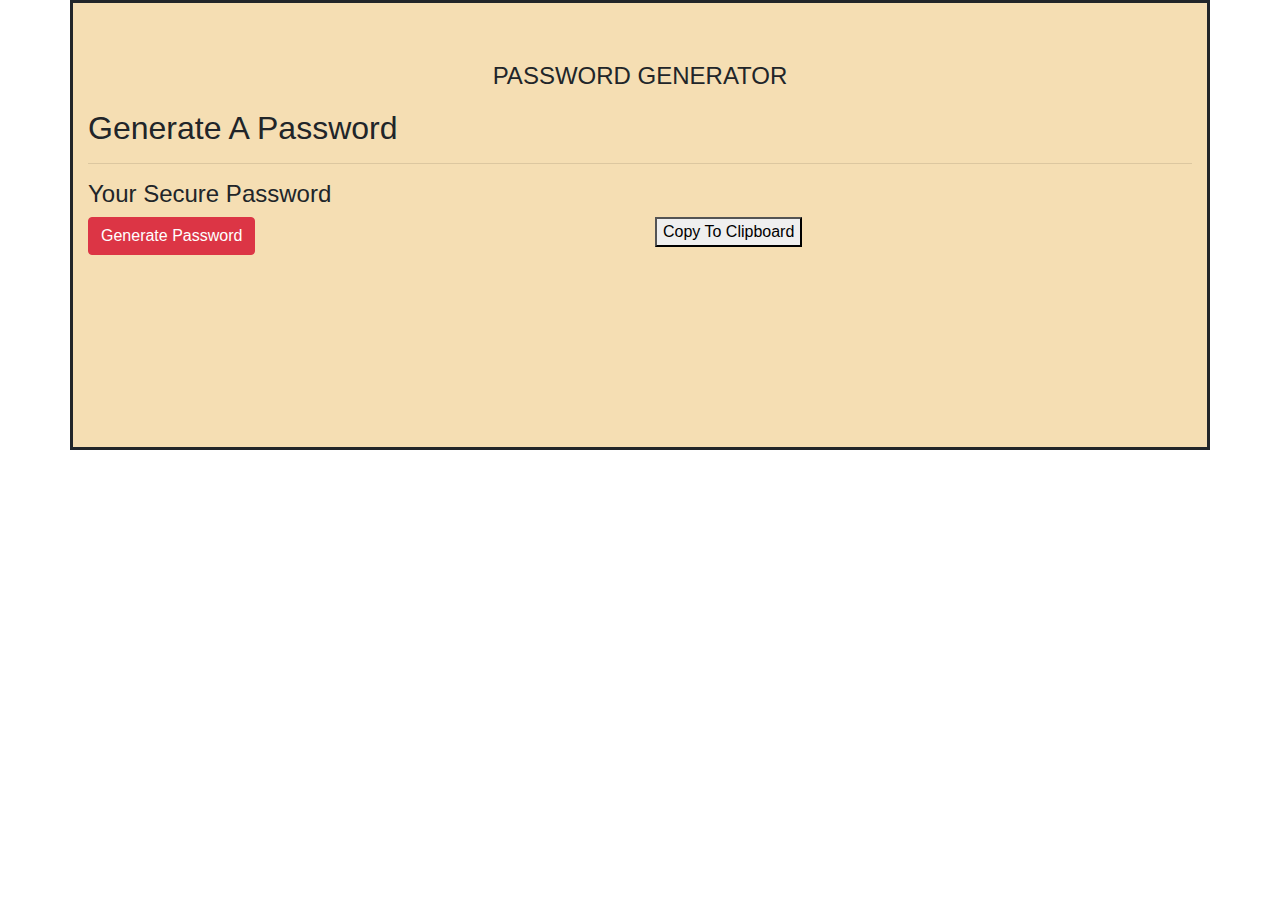
<file: index.html>
<!DOCTYPE html>
<html lang="en">
<head>
    <meta charset="UTF-8">
    <meta name="viewport" content="width=device-width, initial-scale=1.0">
    <meta http-equiv="X-UA-Compatible" content="ie=edge">   
    <link rel="stylesheet" type="text/css" href="stylesheet.css"> 
    <link href="https://stackpath.bootstrapcdn.com/bootstrap/4.4.1/css/bootstrap.min.css" rel="stylesheet" integrity="sha384-Vkoo8x4CGsO3+Hhxv8T/Q5PaXtkKtu6ug5TOeNV6gBiFeWPGFN9MuhOf23Q9Ifjh" crossorigin="anonymous">
   
    
    <title>My test</title>
</head>
<body>
    
<div class="container">   
        <div class="row">
            <div class="col-md-12">
                <p id="header">PASSWORD GENERATOR</p>
            </div>
        </div>
        
        <div class="row">
            <div class ="col-md-12">
                <div class="box">
                    <h2 id="secure">Generate A Password</h2
                    <br>
                    <hr>
                </div>
            </div>
        </div>

        <div class="row"> 
            <div class = "col-md-12">
                <h4 id="boxPassword">Your Secure Password</h4>             
            </div>
        </div>

        <div class="row">
            <div class="col-md-6">
                <button type="button" class="btn btn-danger" onclick="userPrompts()">Generate Password</button>
                               
            </div>        
            <div class="col-md-6">
                <button onclick ="pasteToClip()">Copy To Clipboard</button>   
                
            </div> 
        </div>                          
</div>
         

<script src="javatest.js"></script>  

 
</body>
</html>
</file>
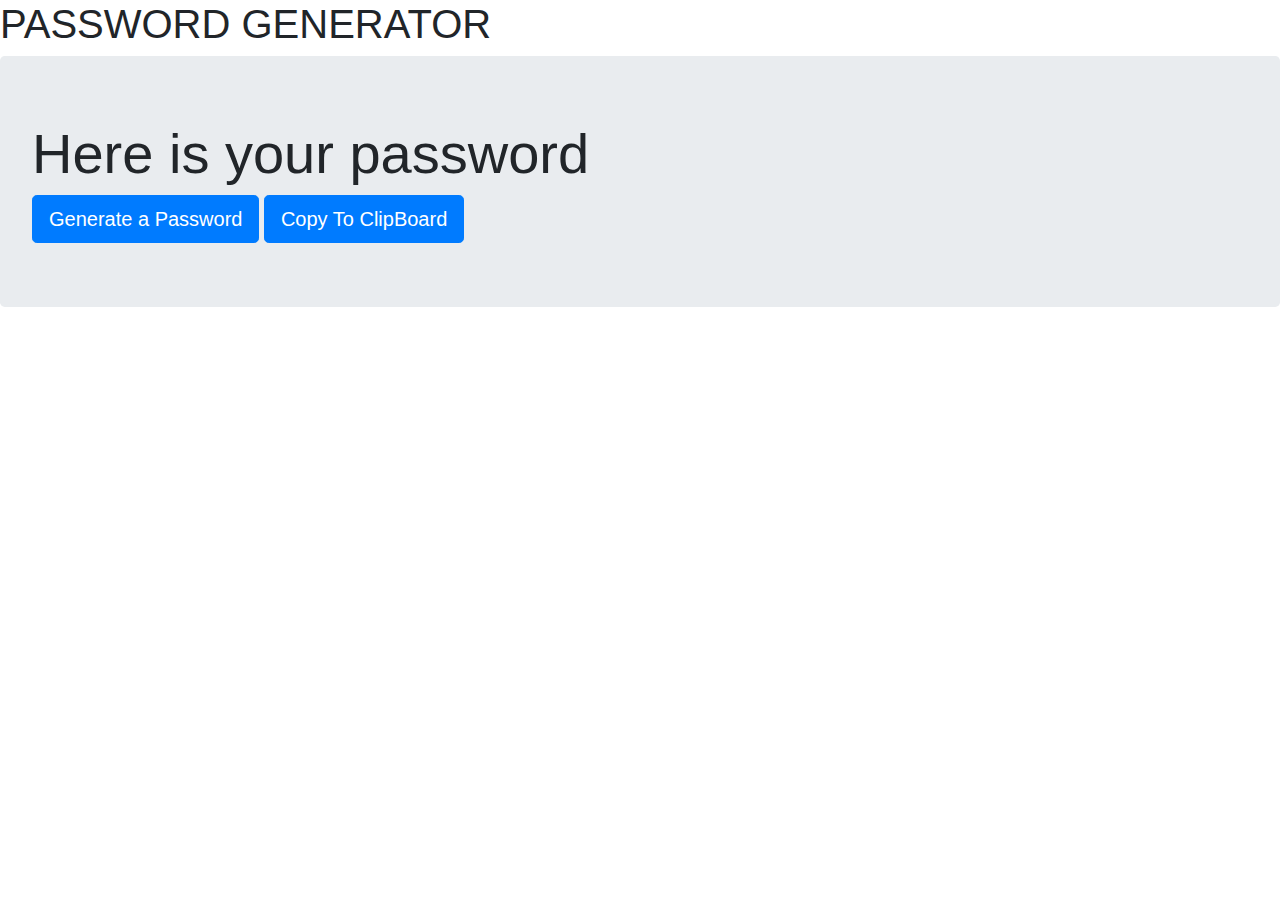
<file: Htmlpwgen.html>
<!DOCTYPE html>
<html lang="en">
<head>
    <meta charset="UTF-8">
    <meta name="viewport" content="width=>, initial-scale=1.0">
    <meta http-equiv="X-UA-Compatible" content="ie=edge">
    <a rel="stylesheet" type="text/css" href="stylesheet.css"></a>
    <link href="https://stackpath.bootstrapcdn.com/bootstrap/4.4.1/css/bootstrap.min.css" rel="stylesheet" integrity="sha384-Vkoo8x4CGsO3+Hhxv8T/Q5PaXtkKtu6ug5TOeNV6gBiFeWPGFN9MuhOf23Q9Ifjh" crossorigin="anonymous">
    <title>Document</title>
</head>
<body>

    <div class="row">   
        <div class=col-md-12>
          <h1 id="header">PASSWORD GENERATOR</h1>
        </div>  
      </div>

      <div class="jumbotron">
        <h1 class="display-4">Here is your password</h1>
        
       
        
        <a class="btn btn-primary btn-lg" href="#" role="button">Generate a Password</a>
        <a class="btn btn-primary btn-lg" href="#" role="button">Copy To ClipBoard</a>
      </div>
    
</body>
</html>
</file>
<file: stylesheet.css>
#header {
    margin-top: auto;
    margin-bottom: 10px;
    padding: 5px;
    text-align:center;
    font-size: 24px;
    
}


.container { 
    margin-top: auto;
    height:450px;
    width: 960px;
    background-color:wheat;
    border-style: solid;
    padding: 50px;}





#password {
    opacity: 0.5;
    border-style: dashed;
    height: 100px;
    width: 930px;
    padding: 10px;

}
</file>
